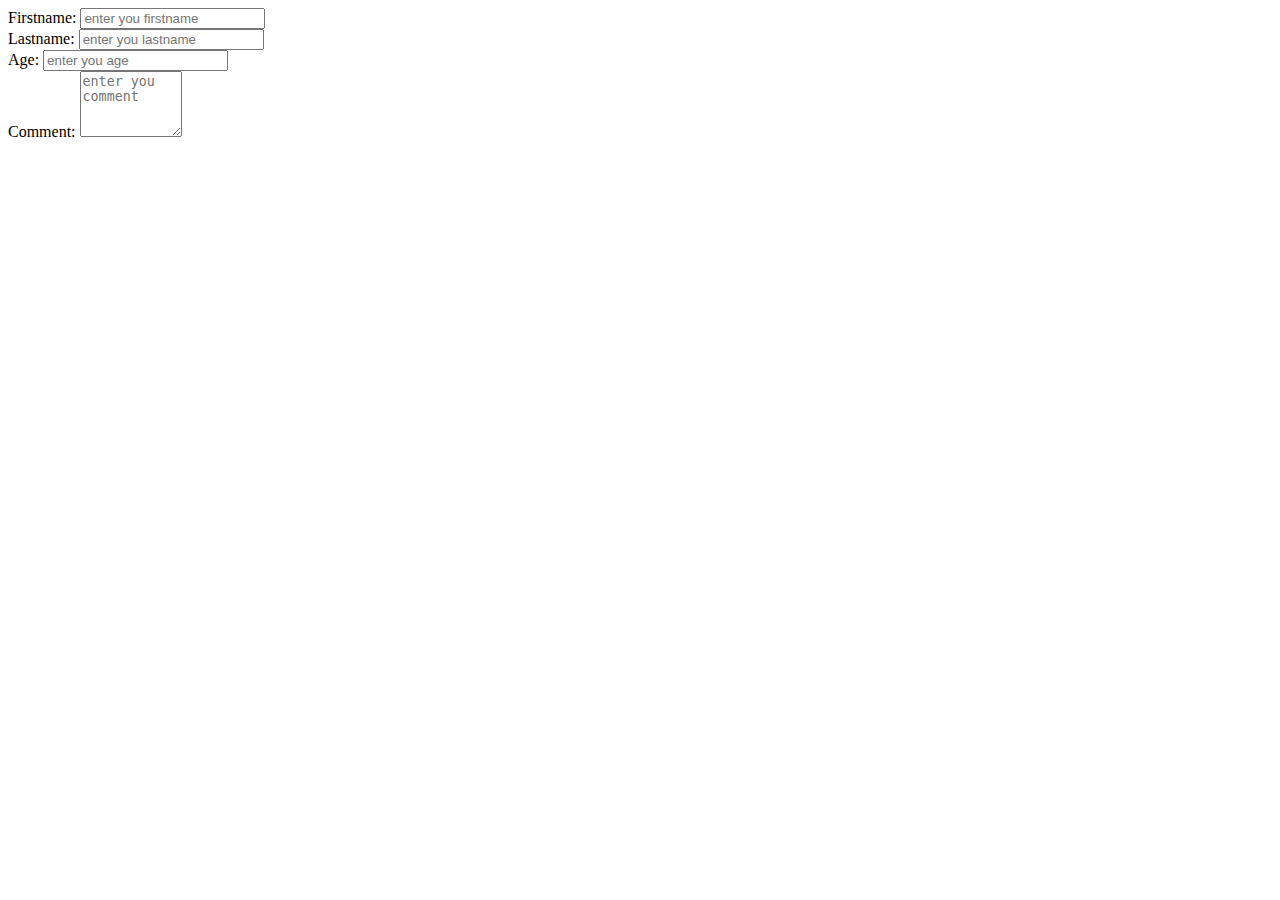
<file: l18/index.html>
<!DOCTYPE html>
<html lang="en">
<head>
    <meta charset="UTF-8">
    <title>Lecture 18</title>
</head>
<body>
<form action="">
    <label for="firstname-field">Firstname:</label>
    <input id="firstname-field" type="text" name="firstname" placeholder="enter you firstname">
    <br>

    <label for="lastname-field">Lastname:</label>
    <input id="lastname-field" type="text" name="lastname" placeholder="enter you lastname">
    <br>

    <label for="age">Age:</label>
    <input id="age" type="text" name="age" placeholder="enter you age">
    <br>

    <label for="comment-field">Comment:</label>
    <textarea id="comment-field" name="comment" placeholder="enter you comment" cols="10" rows="4"></textarea>
</form>
</body>
</html>
</file>
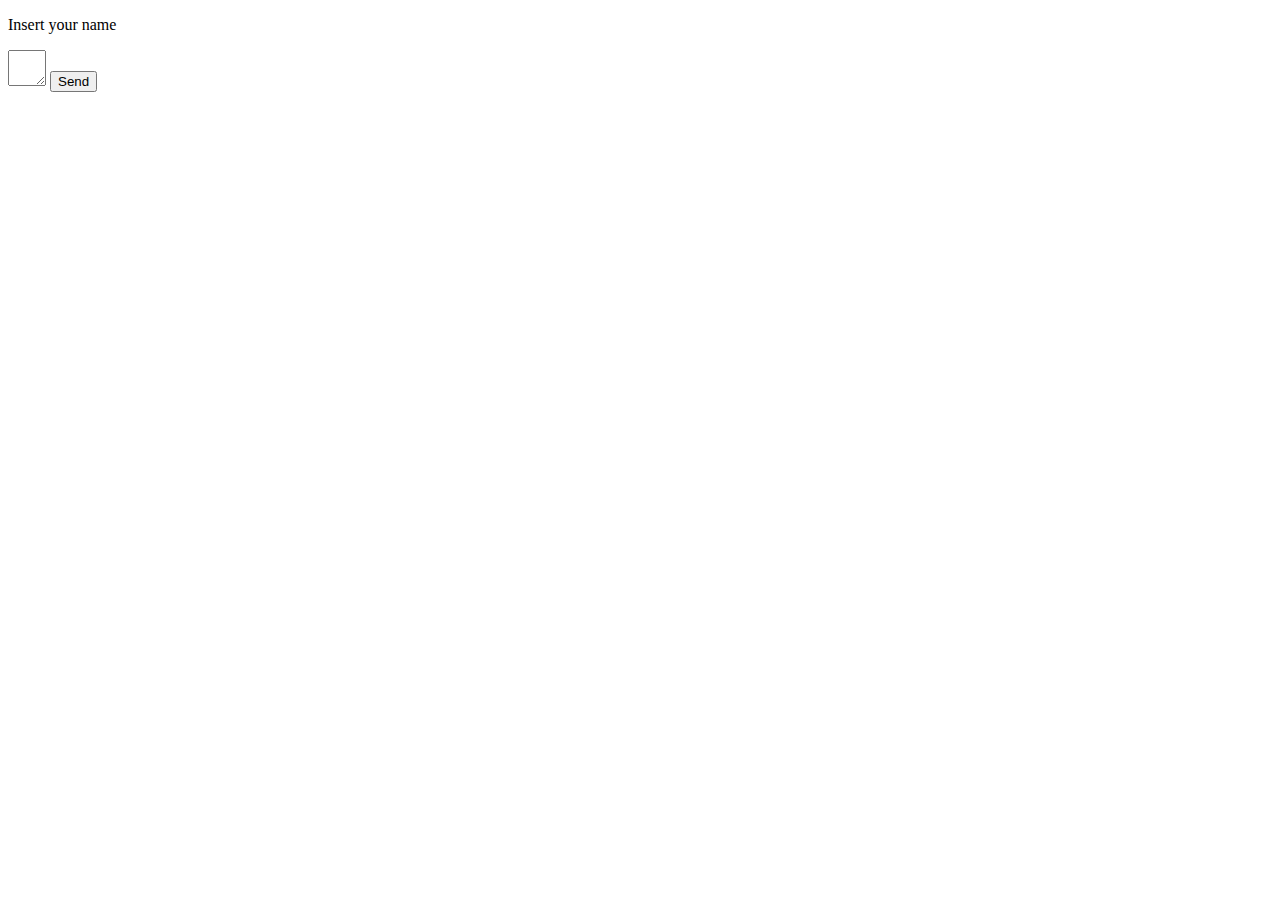
<file: lecture17/index.html>
<!doctype html>
<html lang="en">
    <head>
        <meta charset="UTF-8">
        <title>Hello Python!</title>
    </head>
    <body>
        <form method="POST" action="http://127.0.0.1:8000/give_me_answer/">
            <p>Insert your name</p>

            <input type="hidden" name="author_name">

            <textarea name="comment" cols="2" rows="2"></textarea>
<!--            <input type="submit" value="Send">-->
            <button type="submit">Send</button>
        </form>
    </body>
</html>
</file>
